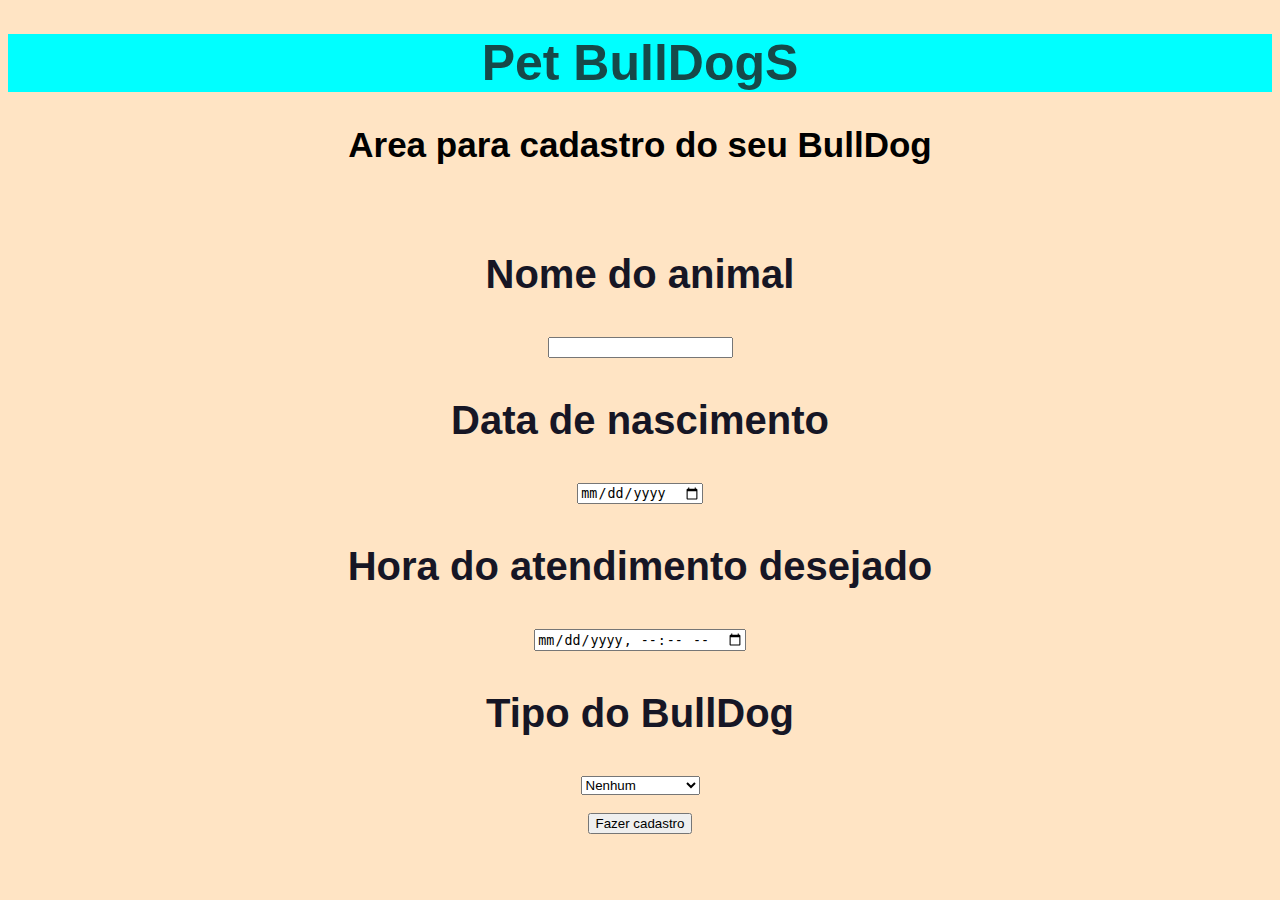
<file: projeto particular/index.html>
<!DOCTYPE html>
    <html>
        <body> 
            <meta charset="UTF-8">
            <title>Pet shop</title>
            <link rel="stylesheet" href="stilo.css"/>
            

        </body>
            <h1>Pet BullDogS</h1>

            <h2>Area para cadastro do seu BullDog</h2>
            <br/>

            <form action="cadastra.html" method="get">
                
                <h3>Nome do animal</h3>
                <input type="text" name="nome do animal"/><br/>
                <h3>Data de nascimento</h3>
                <input type="date" name="nascimento"/><br/>
                <h3>Hora do atendimento desejado</h3>
                <input type="datetime-local" name="hr atendimento"/><br/>
                <h3>Tipo do BullDog</h3>
                <select name="ordena">
                    <option>Nenhum</option>
                    <option>Bulldog Francês</option>
                    <option>Bulldog Inglês</option>
                </select><br/>
                <br/>
                <input type="submit" value="Fazer cadastro"/>
            
            
            
            </form>



        <head>

        </head>

    </html>
</file>
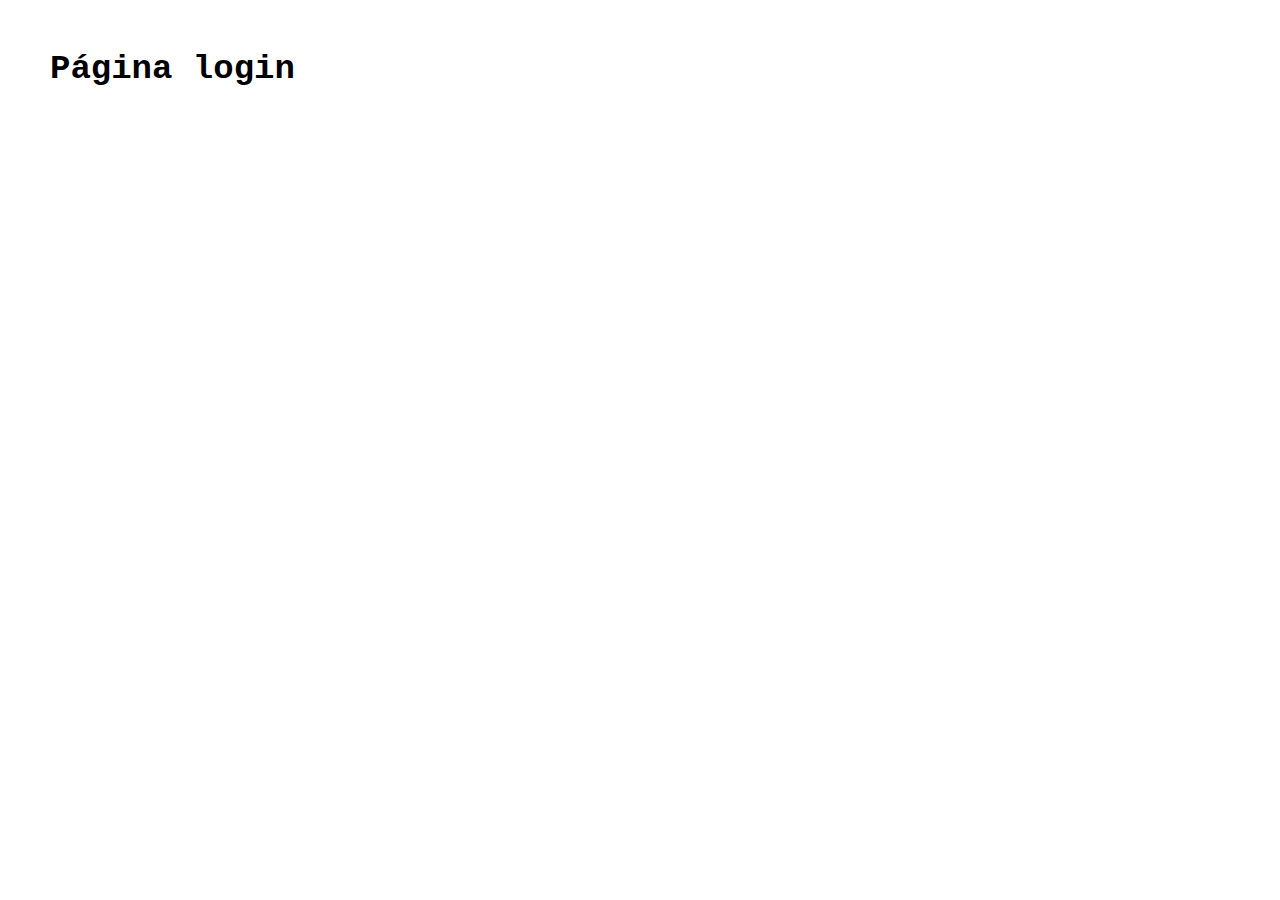
<file: aulas html/login.html>
<!DOCTYPE html>
    <html>

            <head>
                <meta charset="UTF-8" />
                <title>Pagina de login</title>
                <link rel="stylesheet" href="estilo.css"/>
            </head>
            <body>

               <h1>Página login</h1>
            
            </body>

    </html>
</file>
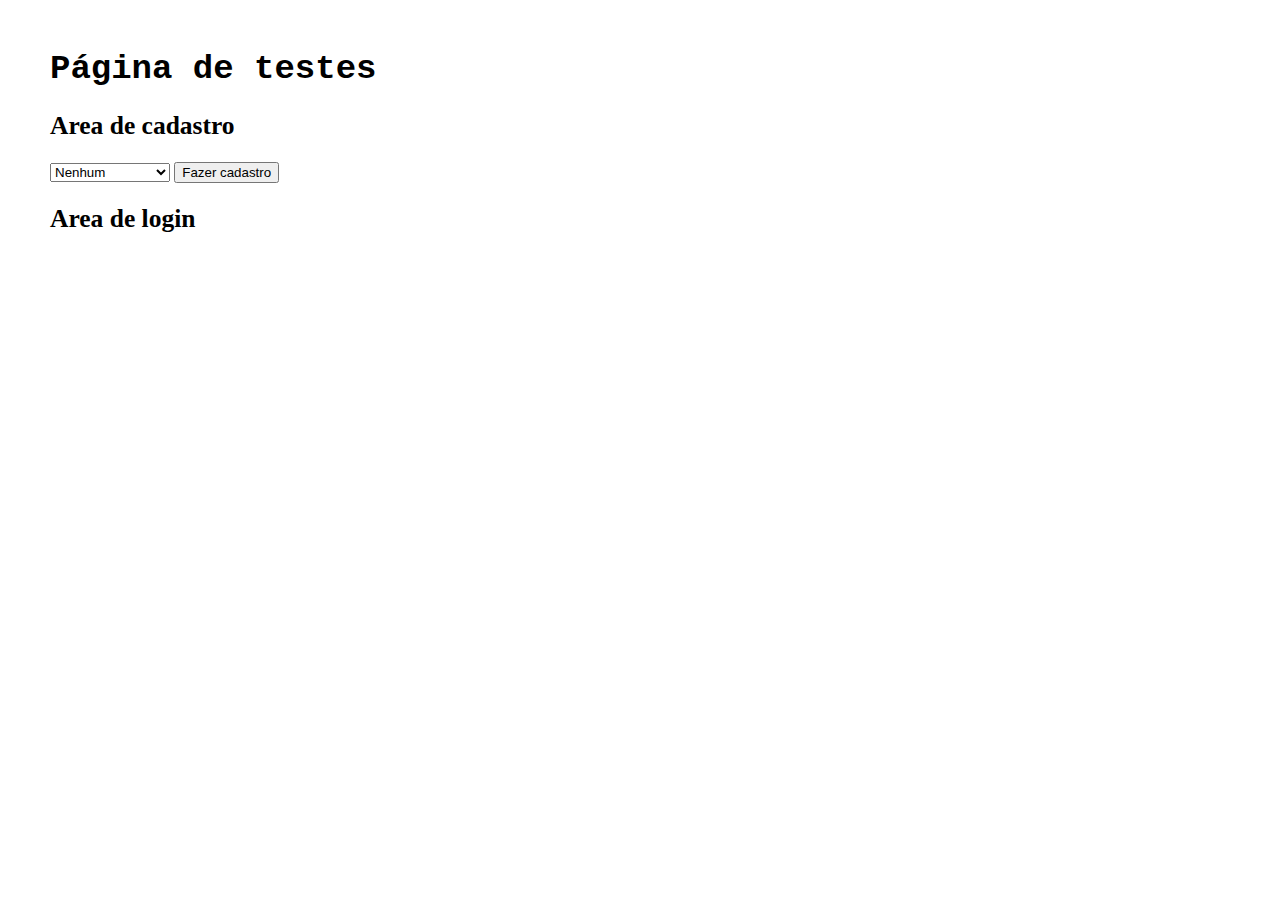
<file: aulas html/teste.html>
<!DOCTYPE html>
    <html>

            <head>
                <meta charset="UTF-8" />
                <title>Pagina de teste</title>
                <link rel="stylesheet" href="estilo.css"/>
            </head>
            <body>
        
        
        <h1>Página de testes</h1>


        <h2>Area de cadastro</h2>
        <form action="login.html" method="get">
        
            <select name="ordena">
                <option>Nenhum</option>
                <option>Mais vendidos</option>
                <option>Menos vendidos</option>
            </select>
            
            <input type="submit" value="Fazer cadastro"/>

        </form>

        <h2>Area de login</h2>
        <form>

        </form>


        </body>

    </html>
</file>
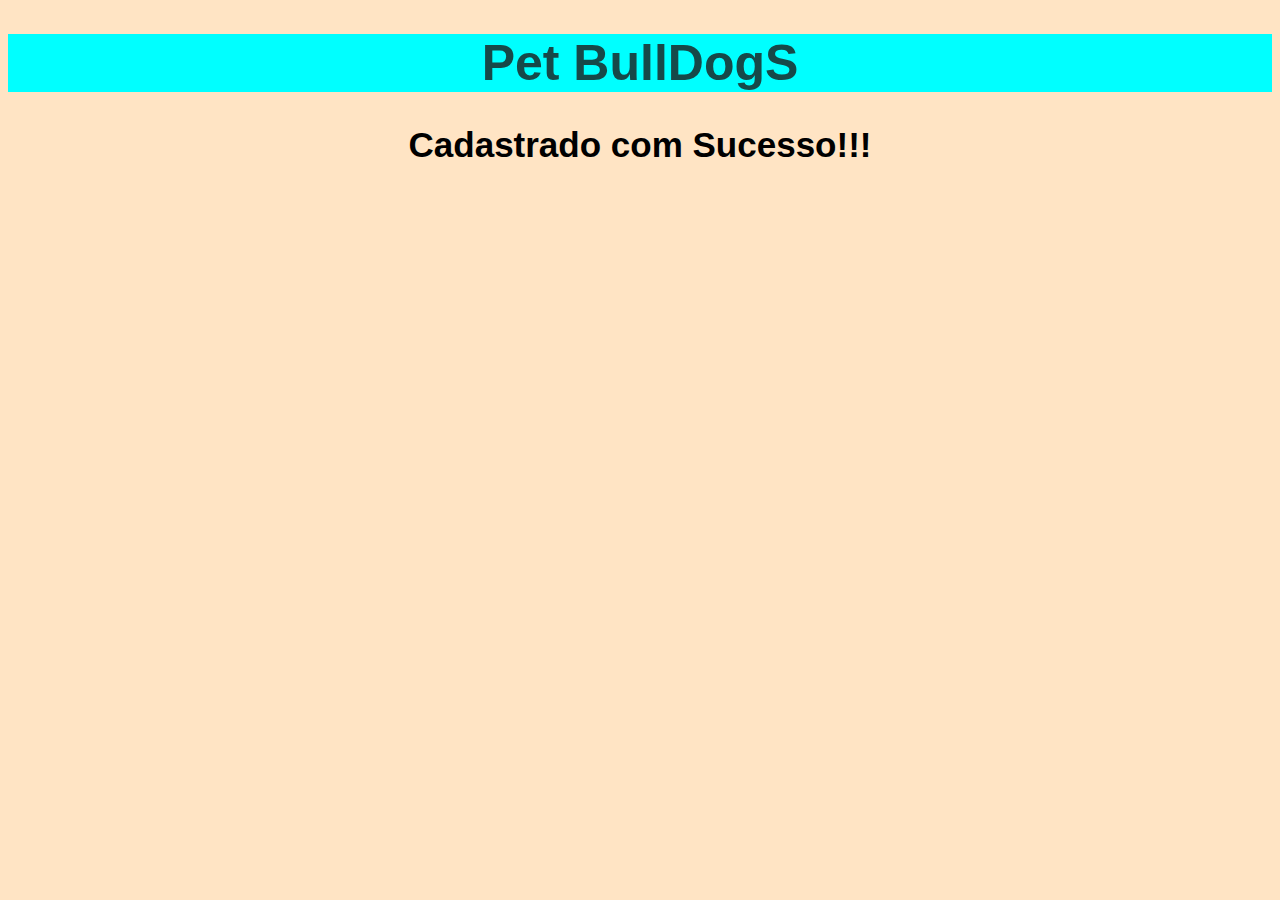
<file: projeto particular/cadastra.html>
<!DOCTYPE html>
    <html>
        <body> 
            <meta charset="UTF-8">
            <title>Pet shop</title>
            <link rel="stylesheet" href="stilo.css"/>
            

        </body>
            <h1>Pet BullDogS</h1>

            <h2>Cadastrado com Sucesso!!!</h2>
    
        </body>
    
        <head>

        </head>
            </html>
</file>
<file: projeto particular/stilo.css>
h1{
    color: rgb(22, 73, 73);
    font-family:Impact, Haettenschweiler, 'Arial Narrow Bold', sans-serif ;
    text-align: center;
    font-size: 50px;
    background-color: aqua;
}
h2{
    color: black;
    font-family: Verdana, Geneva, Tahoma, sans-serif;
    text-align: center;
    font-size: 35px;
}
form{
    text-align: center;
}
h3{
    font-family: Verdana, Geneva, Tahoma, sans-serif;
    font-size: 40px;
    color: rgb(22, 22, 37);
}
body{
    background-color: bisque;
}
</file>
<file: aulas html/estilo.css>
body{
    margin: 50px;
    font-size: 17px;
}

p{
    color: blueviolet;
    font-size: 25px;
    font-weight: bold;
    font-family: 'Playfair Display', serif;;
    text-align: center;
}

a{
    text-decoration: none;
}

a:hover{
    text-decoration: underline;
}
h1 {
    font-family:'Courier New', Courier, monospace;
}

table{
    width: 600px;
   
}

table thead{
    background-color: pink;
}
table tbody{
    background-color: rgb(213, 213, 222);
}

th, td {
    padding: 10px;
    text-align: center;
}

tbody tr:hover {
    background-color: rgb(101, 171, 201);
}

tbody td{
    border-bottom: 3px solid palevioletred;
}

tbody tr:nth-child(even){
    background-color:rgb(78, 41, 78) ;
}
</file>
